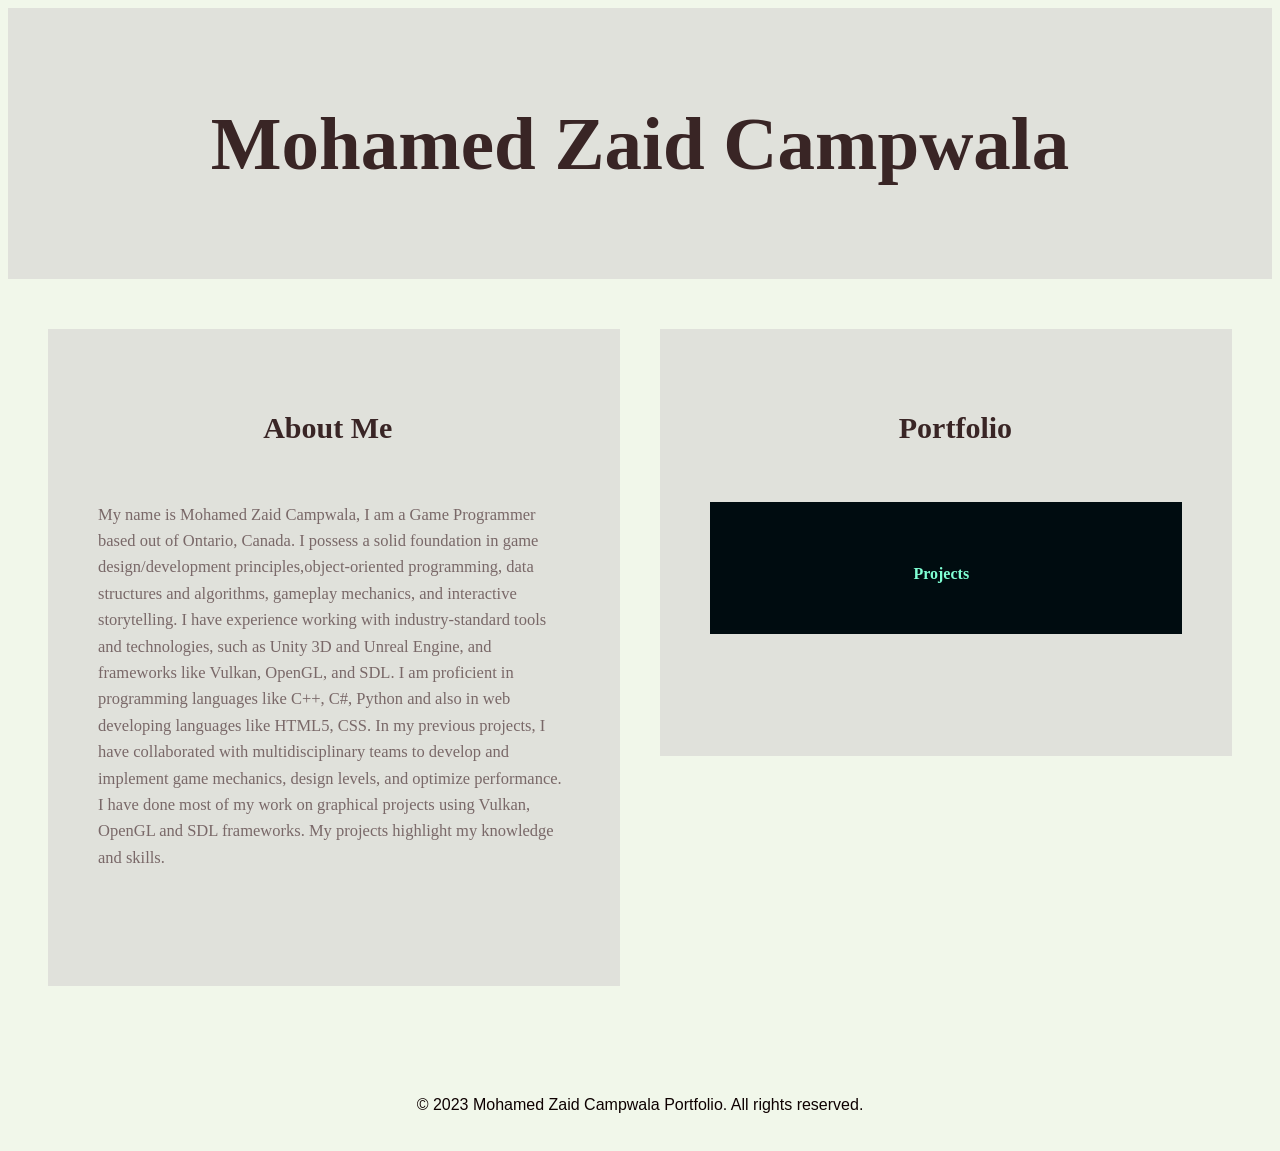
<file: Portfolio/index.html>
<!DOCTYPE html>
<html lang="en">
<head>
  <meta charset="UTF-8">
  <meta name="viewport" content="width=device-width, initial-scale=1.0">
  <title>Mohamed Zaid Campwala - Portfolio</title>
  <meta name="viewport" content="width=device-width, initial-scale=1.0">
  <link rel="stylesheet" href="MohamedZaidCampwala-Portfolio.css">
</head>
<body>
  <header>
    <h1>Mohamed Zaid Campwala</h1>
    <a href="index.html" class ="ri-github-fill"></a>
  </header>
  <div class="container">
    <div class="column"> 
        <section id="about">
         <h1>About Me</h1>
          <p class="paragraph"> My name is Mohamed Zaid Campwala, I am a Game Programmer based out of Ontario, Canada.
             I possess a solid foundation in game design/development principles,object-oriented programming, data structures and algorithms,
             gameplay mechanics, and interactive storytelling. I have experience working with industry-standard tools and technologies, 
             such as Unity 3D and Unreal Engine, and frameworks like Vulkan, OpenGL, and SDL. I am proficient in programming languages like C++, C#, 
             Python and also in web developing languages like HTML5, CSS. In my previous projects, I have collaborated with multidisciplinary 
             teams to develop and implement game mechanics, design levels, and optimize performance. I have done most of my work on graphical projects using 
             Vulkan, OpenGL and SDL frameworks. My projects highlight my knowledge and skills. 
          </p>
        </section>
    </div>

    <div class="column"> 
        <section id="portfolio">
          <h2>Portfolio</h2>

        <!--  <div class="inner-column">

            <a href="PortfolioProjects.html">
             <h3>Games</h3>
             </a>
          </div>-->


        <div class="portfolio-item">
          <div class="inner-column">
             <a href="Portfolio.html">

  <h4>Projects</h4>
             </a>
          </div>
      </section>
    </div>

  </div>  
  <footer>

    <p>&copy; 2023 Mohamed Zaid Campwala Portfolio. All rights reserved.</p>

  </footer>

</body>
</html>
</file>
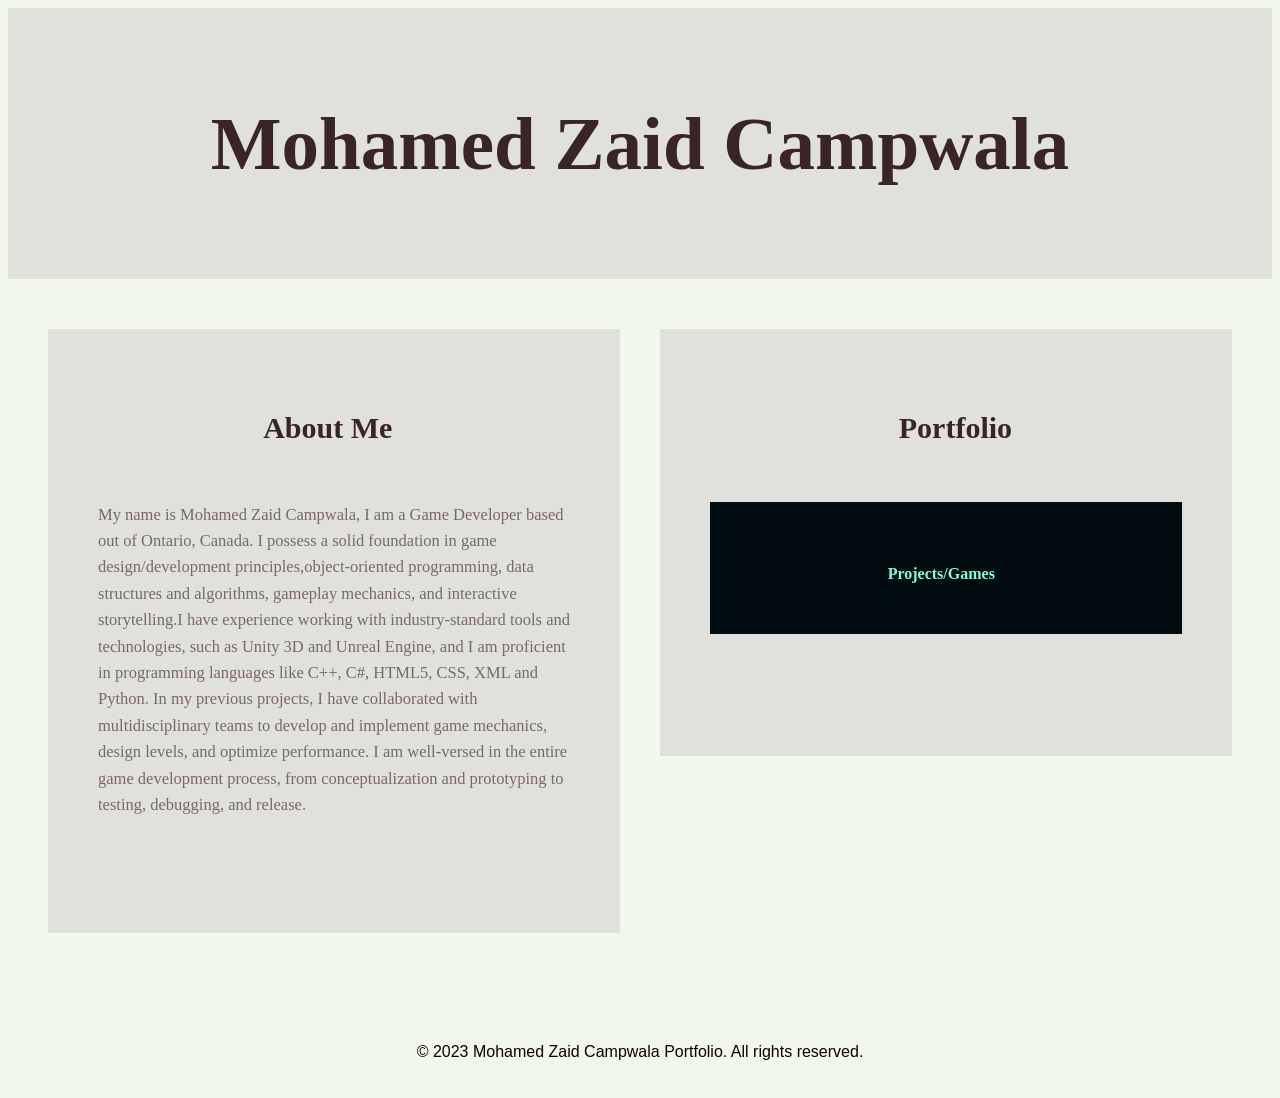
<file: Portfolio/MohamedZaidCampwala-Portfolio.html>
<!DOCTYPE html>
<html lang="en">
<head>
  <meta charset="UTF-8">
  <meta name="viewport" content="width=device-width, initial-scale=1.0">
  <title>Mohamed Zaid Campwala - Portfolio</title>
  <link rel="stylesheet" href="MohamedZaidCampwala-Portfolio.css">
</head>
<body>
  <header>
    <h1>Mohamed Zaid Campwala</h1>
   
  </header>

  <div class="container">

    <div class="column"> 
        <section id="about">
         <h1>About Me</h1>
          <p class="paragraph"> My name is Mohamed Zaid Campwala, I am a Game Developer based out of Ontario, Canada.
             I possess a solid foundation in game design/development principles,object-oriented programming, data structures and algorithms,
             gameplay mechanics, and interactive storytelling.I have experience working with industry-standard tools and technologies, 
             such as Unity 3D and Unreal Engine, and I am proficient in programming languages like C++, C#, HTML5, CSS, XML and Python.
             In my previous projects, I have collaborated with multidisciplinary teams to develop and implement game mechanics,
             design levels, and optimize performance. 
             I am well-versed in the entire game development process, 
             from conceptualization and prototyping to testing, debugging, and release.  
             
          </p>
        </section>
    </div>

    <div class="column"> 
        <section id="portfolio">
          <h2>Portfolio</h2>

        <!--  <div class="inner-column">

            <a href="PortfolioProjects.html">
             <h3>Games</h3>
             </a>
          </div>-->


        <div class="portfolio-item">
          <div class="inner-column">
             <a href="PortfolioProjects.html">
              <h4>Projects/Games</h4>
             </a>
          </div>

        <!-- Add more portfolio items as needed -->
      </section>
    </div>

  

  </div>








  <footer>
    <p>&copy; 2023 Mohamed Zaid Campwala Portfolio. All rights reserved.</p>
  </footer>

</body>
</html>
</file>
<file: Portfolio/MohamedZaidCampwala-Portfolio.css>
body, h1, h2, h3, h4, h5, p, ul, li, form, input, textarea, button{
  margin: 10;
  padding: 10;
  box-sizing: border-box;
}
body{
  font-family: Arial, sans-serif;
  line-height: 1.6;
  color: #392525;
  background-color:  #f1f7ea;
}  
h1, h2, h3, h4,h5{
  margin-bottom: 50px;
}  
ul{
  list-style: none;
}
a{
  text-decoration:none;
  color: #060300;
}
header{
  background-color: #e0e1db;
  padding: 2% 0%;
  text-align: center;
}
.container{ 
  display: flex;
  flex-wrap: wrap;
}
.column{
  flex: 1;
  gap: 20px; 
  padding: 30px 20px;
  transition: background-color 0.3;
}
.inner-column{
  flex:1;
  flex-wrap: wrap;
  max-height: 100%;
  grid: 1/ 2;
  background-color: #000c10;
}
.inner-column:hover{
  background-color: #52afce;
} 
header h1{
  font-family:serif;
  font-size: 75px;
}
header nav ul li{
  font-family:serif;
  display: inline-block;
  margin-right: 50px;
}
section{
  background-color: #e0e1db;
  padding: 50px;
  margin-bottom: 30px;
}
section:hover{
  background-color: #b7e2b2;   
}
section h1{
  font-family:serif;
  font-size: 30px;
  padding-left: 35%;
  margin-bottom: 50px;
}
section h2{
  font-family:serif;
  font-size: 30px;
  padding-left: 40%;
  margin-bottom: 50px;
}
section h3{
  color: aquamarine;
  font-family:serif;
  font-size: 24px;
  padding-left: 40%;
  padding-top: 10%;
  padding-bottom: 10%;
  margin-bottom: 10px;
}
section h4{
  flex: 1;
  flex-wrap: wrap;
  gap: 0px; 
  padding-top: 12.6%;
  padding-bottom: 10%;
  padding-right: 12%;
  padding-left: 10% ;
  font-size: 100%;
  text-align: center;
  color: aquamarine;

}
section h5{
  font-family:serif;
  font-size: 30px;
  padding-left: 35%;
  margin-bottom: 20px;
  
}
.paragraph {
  font-family:serif;
  font-size: 16.5px;
  padding-bottom: 48px; 
  color: #796868;
}
.portfolio-item{
  font-family:serif;
  margin-bottom: 72px;
}
.portfolio-item video{
  padding-left: 25%;
  max-width: 50%;
}
.portfolio-item h3{
  font-family:serif;
  font-size: 18px;
  margin-bottom: 50px;
}
footer{
  color: #0e0101;
  text-align: center;
  padding: 10px;
}
@media screen and (min-width: 768px){
  .element {
    width: 50%;
  }
}
@media screen and (min-width: 1024px){
  .element {
    width: 33.33%;
  }
}
@media only screen and (max-width: 767px){
  body {
    font-size: 14px;
  }
  .container {
    padding: 10px;
  }
  body>header>h1{
    font-size: 33px;
  }
  #about>h1{
  padding-left: 0%;
  text-align: center;
  }
  section#about{
  padding: 15px;
  border-radius: 20px;
  }
  #about>p{
  padding-bottom: 0;
  }
  .column {padding: 0px 25px;}
  #portfolio>h2{
  padding-left: 0;
  text-align: center;
  }
  #portfolio>div>div>a>h4{
  padding-left: 15%;
  }
  section#portfolio{
  border-radius: 20px;
  }
  .inner-column{
  border-radius: 20px;
  }
}
@media (min-width: 768px) and (max-width: 1023px){
  .container{
    padding: 15px;
  }
}
@media (min-width: 1024px){
  .container{
    padding: 20px;
  }
}
@media (max-width: 767px){
  .column {
    flex: 100%;
  }
}
</file>
